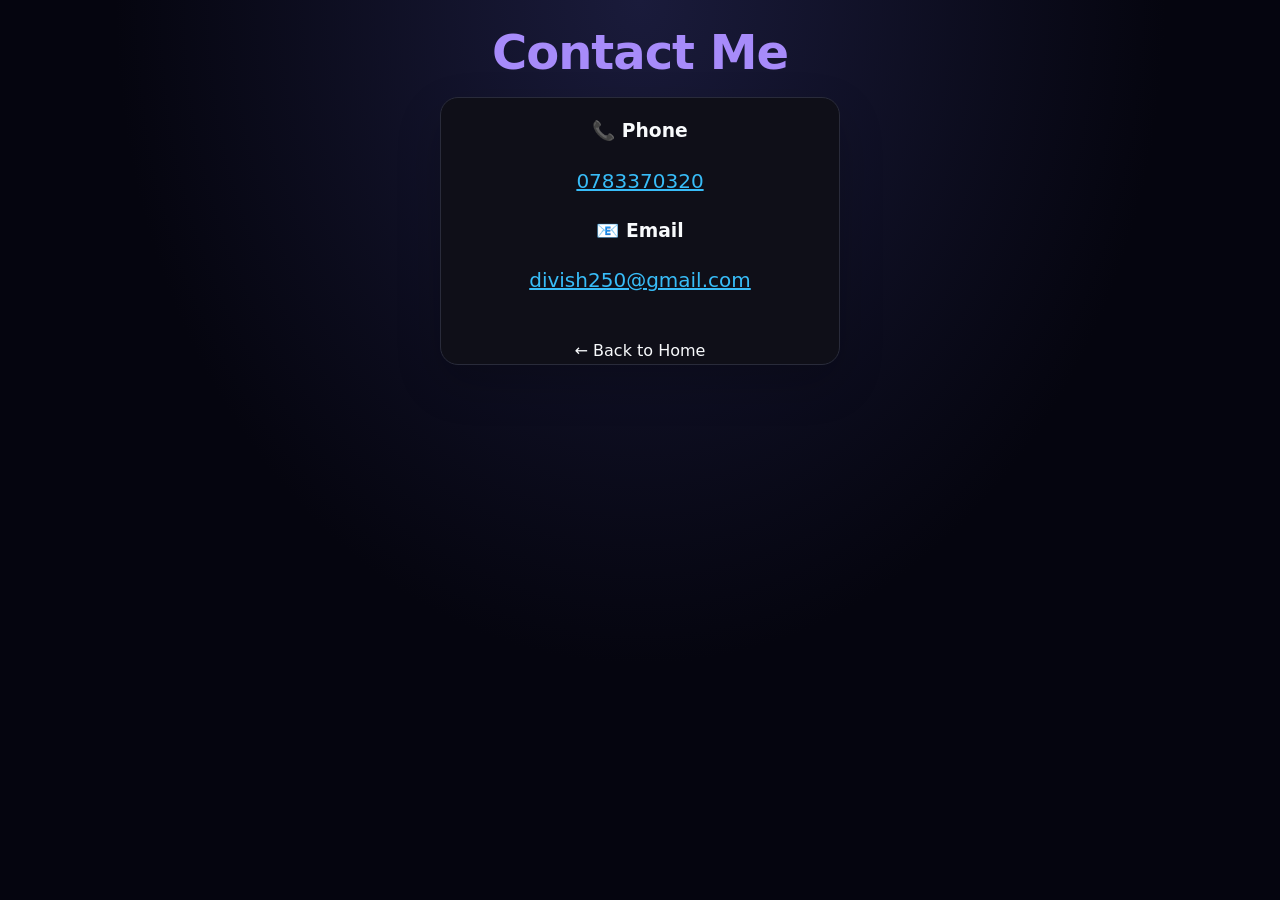
<file: contact.html>
<!DOCTYPE html>
<html>
<head>
    <title>Contact - Divin ISHIMWE</title>
    <link rel="stylesheet" href="style.css">
</head>
<body>
    <section class="hero">
        <h1>Contact Me</h1>
        <div class="project-card" style="text-align: center; width: 100%; max-width: 400px;">
            <h3>📞 Phone</h3>
            <p><a href="tel:0783370320" style="color: #38bdf8; font-size: 20px;">0783370320</a></p>
            
            <h3>📧 Email</h3>
            <p><a href="mailto:divish250@gmail.com" style="color: #38bdf8; font-size: 20px;">divish250@gmail.com</a></p>
            
            <br>
            <a href="index.html" class="tech" style="text-decoration: none; padding: 10px 20px; font-size: 16px;">← Back to Home</a>
        </div>
    </section>
</body>
</html>
</file>
<file: style.css>
:root{color-scheme:dark;--bg:#05050f;--surface:#0f0f18;--surface-2:#111827;--text:#f8fafc;--muted:#a7b0c0;--border:#292b3a;--accent:#a78bfa;--accent-2:#6366f1;--green:#4ade80;--shadow:0 18px 45px rgba(0,0,0,.2)}
*{box-sizing:border-box}html{scroll-behavior:smooth;scroll-padding-top:24px}body{margin:0;background:var(--bg);color:var(--text);font-family:system-ui,-apple-system,BlinkMacSystemFont,"Segoe UI",Tahoma,sans-serif;line-height:1.6;transition:background-color .25s,color .25s}body,button,a{font-family:system-ui,-apple-system,BlinkMacSystemFont,"Segoe UI",Tahoma,sans-serif}a{color:inherit}button{font:inherit}.skip-link{position:absolute;top:-60px;left:12px;z-index:1000;padding:10px 14px;background:var(--text);color:var(--bg);border-radius:8px}.skip-link:focus{top:12px}a:focus-visible,button:focus-visible{outline:3px solid var(--accent);outline-offset:4px}.hero{min-height:90vh;text-align:center;padding:20px 20px 64px;display:flex;flex-direction:column;align-items:center;background:radial-gradient(ellipse at top,#1a1b3b 0%,var(--bg) 58%);position:relative}.top-bar{width:100%;max-width:1000px;display:flex;justify-content:flex-end;margin-bottom:26px}.top-controls{display:flex;gap:12px;align-items:center}.lang-btn,.theme-btn{background:rgba(255,255,255,.07);border:1px solid rgba(255,255,255,.16);color:var(--text);cursor:pointer;transition:background .2s,border-color .2s}.lang-btn{padding:10px 16px;border-radius:24px;font-size:14px;font-weight:700;display:flex;align-items:center;gap:9px}.lang-btn i{font-size:11px}.theme-btn{width:44px;height:44px;border-radius:50%;font-size:17px;display:grid;place-items:center}.lang-btn:hover,.theme-btn:hover{background:rgba(255,255,255,.15)}.dropdown{position:relative}.dropdown-content{display:none;position:absolute;right:0;top:calc(100% + 7px);min-width:170px;background:#1e293b;box-shadow:0 10px 25px #0005;z-index:20;border:1px solid var(--border);border-radius:12px;padding:5px}.dropdown-content.show{display:block}.dropdown-content button{width:100%;text-align:left;color:#fff;background:transparent;border:0;padding:11px 12px;border-radius:8px;cursor:pointer}.dropdown-content button:hover,.dropdown-content button:focus-visible{background:#334155}.profile-wrapper{width:164px;height:164px;border-radius:50%;padding:7px;border:2px dashed #8b5cf699;display:flex;justify-content:center;align-items:center;margin-bottom:22px;box-shadow:0 0 35px #8b5cf622}.hero-img{width:100%;height:100%;border-radius:50%;object-fit:cover;border:3px solid #fff}.location-badge{background:#ffffff0b;border:1px solid #ffffff18;padding:7px 15px;border-radius:24px;font-size:13px;color:#cbd5e1;display:flex;align-items:center;gap:8px;margin-bottom:18px}.dot{width:8px;height:8px;background:#22c55e;border-radius:50%;box-shadow:0 0 10px #22c55e88}.eyebrow{font-size:11px!important;letter-spacing:2px;color:#a5b4fc!important;font-weight:800;margin:0 0 8px!important}.hero h1{font-size:clamp(30px,5vw,48px);line-height:1.18;color:var(--accent);margin:4px 0 16px;font-weight:800;letter-spacing:-1px}.hero-intro{font-size:16px;color:var(--muted);max-width:680px;line-height:1.8;margin:0 auto 25px}.social-icons{display:flex;gap:12px;margin-bottom:26px}.social-icons a{color:var(--muted);background:#ffffff08;border:1px solid #ffffff17;width:44px;height:44px;display:grid;place-items:center;border-radius:50%;font-size:17px;text-decoration:none;transition:transform .2s,color .2s,border-color .2s}.social-icons a:hover{color:var(--accent);border-color:var(--accent);transform:translateY(-3px)}.action-buttons{display:flex;gap:12px;flex-wrap:wrap;justify-content:center}.btn-white,.btn-outline{padding:11px 21px;border-radius:28px;font-size:14px;font-weight:750;text-decoration:none;transition:transform .2s,background .2s;display:inline-flex;align-items:center;justify-content:center;gap:8px}.btn-white{background:#fff;color:#111827;border:1px solid #fff}.btn-outline{background:transparent;color:#fff;border:1px solid #ffffff45}.btn-white:hover,.btn-outline:hover{transform:translateY(-2px)}.btn-white:hover{background:#e9e7ff}.btn-outline:hover{border-color:var(--accent);color:var(--accent)}.scroll-down{margin-top:38px;color:#77829a;text-decoration:none;display:flex;flex-direction:column;align-items:center;gap:7px;font-size:10px;letter-spacing:2px}.scroll-down i{animation:bob 1.6s infinite}@keyframes bob{50%{transform:translateY(5px)}}.section-wrap{padding:76px 22px;max-width:1050px;margin:0 auto;text-align:center}.section-subtitle{color:#818cf8;font-family:ui-monospace,SFMono-Regular,Consolas,monospace;font-size:13px;margin:0 0 7px;letter-spacing:.4px}.section-title{font-size:clamp(27px,4vw,36px);font-weight:800;line-height:1.25;margin:0 0 14px;letter-spacing:-.5px}.title-underline{width:58px;height:4px;background:linear-gradient(90deg,#6366f1,#a78bfa);margin:0 auto 20px;border-radius:5px}.section-desc{color:var(--muted);font-size:15px;margin:0 auto 38px;max-width:620px;line-height:1.75}.timeline{max-width:780px;margin:0 auto;text-align:left;position:relative;padding-left:29px}.timeline:before{content:"";position:absolute;left:4px;top:10px;bottom:10px;width:2px;background:var(--border)}.timeline-item{position:relative;margin-bottom:22px}.timeline-item:last-child{margin-bottom:0}.timeline-dot{position:absolute;left:-32px;top:23px;width:15px;height:15px;background:var(--bg);border:3px solid var(--accent-2);border-radius:50%;box-shadow:0 0 12px #6366f155}.timeline-content,.skill-card,.cert-card{background:var(--surface);border:1px solid var(--border);border-radius:17px}.timeline-content{padding:23px 25px}.timeline-header{color:#a5b4fc;font-size:12px;font-weight:800;letter-spacing:1px;margin-bottom:8px}.timeline-header i{margin-right:5px}.timeline-content h3{margin:0 0 8px;font-size:19px}.date-loc{color:#94a3b8;font-size:12px;margin:0 0 13px}.timeline-list{color:#cbd5e1;font-size:14px;line-height:1.75;padding-left:19px;margin:0}.projects-grid{display:grid;grid-template-columns:repeat(2,minmax(0,1fr));gap:22px;text-align:left;align-items:stretch}.project-card{background:var(--surface);border:1px solid var(--border);border-radius:18px;overflow:hidden;box-shadow:var(--shadow);transition:transform .2s,border-color .2s;min-width:0}.project-card:hover{transform:translateY(-4px);border-color:#6366f177}.card-image-container{position:relative;width:100%;height:185px;background:#111827;overflow:hidden}.project-img{width:100%;height:100%;object-fit:cover;display:block;transition:transform .4s}.project-card:hover .project-img{transform:scale(1.035)}.badge{position:absolute;top:13px;left:13px;background:#05050fe8;color:#c4b5fd;padding:7px 10px;border-radius:18px;font-size:10px;font-weight:800;border:1px solid #ffffff2a;letter-spacing:.5px}.card-content{padding:19px}.problem-box{background:#211a0b;border:1px solid #514015;color:#e7d9b5;padding:12px 13px;border-radius:10px;font-size:12px;line-height:1.65;margin-bottom:16px}.problem-box strong{color:#facc15;font-size:10px;letter-spacing:1px;display:block;margin-bottom:4px}.card-content h3{color:var(--text);font-size:21px;line-height:1.3;margin:0 0 9px}.description{color:#cbd5e1;font-size:13px;line-height:1.75;margin:0 0 14px}.tag-row{display:flex;flex-wrap:wrap;gap:7px}.tag{background:#18181b;border:1px solid #30303a;color:#cbd5e1;padding:5px 9px;border-radius:7px;font-size:11px}.card-footer{display:flex;justify-content:space-between;align-items:center;gap:12px;flex-wrap:wrap;margin-top:18px}.status{font-size:11px;font-weight:800}.status-live{color:#4ade80}.status-progress{color:#fbbf24}.details-btn{background:transparent;color:#a5b4fc;text-decoration:none;padding:8px 11px;border:1px solid #6366f177;border-radius:9px;font-weight:750;font-size:11px;display:inline-flex;align-items:center;justify-content:center}.details-btn:hover{background:#6366f11a}.disabled-link{color:#9ca3af;border-color:#4b5563;cursor:default}.project-green{border-top:3px solid #22c55e}.project-yellow{border-top:3px solid #eab308}.project-blue{border-top:3px solid #3b82f6}.portfolio-icon{height:95px;display:grid;place-items:center;background:linear-gradient(135deg,#171735,#0f172a);font-size:36px;color:#a78bfa}.skills-grid{display:grid;grid-template-columns:repeat(2,minmax(0,1fr));gap:17px;text-align:left}.skill-card{padding:20px;min-width:0}.skill-header{display:flex;justify-content:space-between;align-items:center;gap:10px;flex-wrap:wrap;margin-bottom:14px}.skill-title{color:#a5b4fc;font-size:12px;font-weight:850;letter-spacing:.6px;display:flex;align-items:center;gap:8px}.skill-badge{background:#1e1b4b;color:#c4b5fd;padding:4px 8px;border-radius:7px;font-size:9px;font-weight:850}.skill-tags{display:flex;flex-wrap:wrap;gap:7px}.tag.highlight{color:#c4b5fd;border-color:#4c1d95}.certs-section{text-align:left;padding-top:25px}.section-header{display:flex;align-items:center;gap:14px;margin-bottom:12px}.section-header .section-title{margin:0}.section-header .section-subtitle{margin-bottom:4px}.section-icon{flex:0 0 44px;background:#1e1b4b;color:#a5b4fc;width:44px;height:44px;display:grid;place-items:center;border-radius:12px;font-size:19px}.cert-desc{margin:0 0 23px;max-width:none;font-size:13px}.certs-grid{display:grid;grid-template-columns:repeat(2,minmax(0,1fr));gap:12px}.cert-card{padding:14px;display:flex;align-items:center;gap:12px;min-width:0}.cert-icon{flex:0 0 39px;width:39px;height:39px;display:grid;place-items:center;border-radius:10px;font-size:16px}.cert-icon.blue{background:#172554;color:#60a5fa}.cert-icon.yellow{background:#422006;color:#fbbf24}.cert-icon.green{background:#064e3b;color:#34d399}.cert-icon.purple{background:#2e1065;color:#c084fc}.cert-icon.red{background:#4c0519;color:#fb7185}.cert-info{flex:1;min-width:0}.cert-info h3{margin:0 0 4px;font-size:13px;line-height:1.4}.cert-info p{margin:0;font-size:11px;color:#94a3b8}.cert-year{background:#18181b;border:1px solid #30303a;padding:4px 7px;border-radius:14px;font-size:10px;color:#cbd5e1;font-weight:800;white-space:nowrap}.cert-link{color:#6b7280;text-decoration:none;font-size:13px;padding:8px;border:1px solid #30303a;border-radius:8px;display:grid;place-items:center}.cert-pending{cursor:default}.contact-section{padding:60px 22px;text-align:center;background:radial-gradient(ellipse at center,#171735,var(--bg) 70%);border-top:1px solid var(--border)}.contact-section h2{font-size:clamp(26px,4vw,34px);margin:0 0 10px}.contact-section p:not(.section-subtitle){color:var(--muted);margin:0 auto 22px;max-width:540px}.site-footer{display:flex;justify-content:space-between;align-items:center;gap:16px;max-width:1000px;margin:auto;padding:20px 22px 30px;color:#8993a7;font-size:12px}.site-footer a{text-decoration:none}.site-footer a:hover{color:var(--accent)}.whatsapp-float{position:fixed;width:54px;height:54px;bottom:22px;right:20px;background:#25d366;color:#fff;border-radius:50%;font-size:27px;box-shadow:0 5px 22px #25d36644;z-index:100;display:grid;place-items:center;text-decoration:none;transition:transform .2s}.whatsapp-float:hover{transform:scale(1.06)}.back-to-top{position:fixed;width:42px;height:42px;bottom:86px;right:26px;background:#1e293b;color:#c4b5fd;border-radius:50%;font-size:17px;z-index:99;display:grid;place-items:center;text-decoration:none;border:1px solid var(--border);opacity:0;pointer-events:none;transform:translateY(8px);transition:opacity .2s,transform .2s}.back-to-top.visible{opacity:1;pointer-events:auto;transform:translateY(0)}
/* Light theme */
body.light-mode{color-scheme:light;--bg:#f8fafc;--surface:#fff;--surface-2:#f1f5f9;--text:#0f172a;--muted:#475569;--border:#dbe2ea;--shadow:0 15px 35px rgba(15,23,42,.07)}body.light-mode .hero{background:radial-gradient(ellipse at top,#e0e7ff 0%,var(--bg) 60%)}body.light-mode .location-badge,body.light-mode .lang-btn,body.light-mode .theme-btn,body.light-mode .social-icons a{background:#e2e8f0;border-color:#cbd5e1;color:#0f172a}body.light-mode .theme-btn i{color:#0f172a}body.light-mode .dropdown-content{background:#fff;border-color:#cbd5e1}body.light-mode .dropdown-content button{color:#0f172a}body.light-mode .dropdown-content button:hover{background:#f1f5f9}body.light-mode .btn-outline{color:#0f172a;border-color:#64748b}body.light-mode .scroll-down{color:#475569}body.light-mode .timeline-content,body.light-mode .skill-card,body.light-mode .cert-card,body.light-mode .project-card{background:var(--surface);border-color:var(--border)}body.light-mode .timeline-content h3,body.light-mode .card-content h3,body.light-mode .section-title,body.light-mode .description,body.light-mode .timeline-list,body.light-mode .cert-info h3{color:#0f172a}body.light-mode .problem-box{background:#fffbeb;border-color:#fde68a;color:#78350f}body.light-mode .problem-box strong{color:#92400e}body.light-mode .tag{background:#f1f5f9;border-color:#cbd5e1;color:#334155}body.light-mode .cert-year{background:#f1f5f9;border-color:#cbd5e1;color:#334155}body.light-mode .portfolio-icon{background:linear-gradient(135deg,#e0e7ff,#f1f5f9)}body.light-mode .contact-section{background:radial-gradient(ellipse at center,#e0e7ff,var(--bg) 70%)}body.light-mode .cert-link{border-color:#cbd5e1}body.light-mode .back-to-top{background:#fff;color:#4f46e5;border-color:#cbd5e1}
@media(max-width:760px){.section-wrap{padding:60px 18px}.projects-grid{grid-template-columns:1fr;max-width:560px;margin:0 auto}.card-image-container{height:205px}.skills-grid,.certs-grid{grid-template-columns:1fr}.hero{min-height:auto;padding:18px 18px 55px}.top-bar{margin-bottom:22px}.profile-wrapper{width:145px;height:145px}.section-desc{margin-bottom:30px}.certs-section{padding-top:15px}}
@media(max-width:420px){.hero h1{font-size:30px}.hero-intro{font-size:14px}.location-badge{font-size:11px;padding:7px 10px}.action-buttons{width:100%;max-width:320px}.action-buttons a{width:100%}.timeline{padding-left:24px}.timeline-dot{left:-27px}.timeline-content{padding:18px}.date-loc{line-height:1.7}.cert-card{gap:9px;padding:12px}.cert-year{padding:4px 6px}.cert-info h3{font-size:12px}.whatsapp-float{right:14px;bottom:15px;width:49px;height:49px}.back-to-top{right:18px;bottom:75px}}
@media(prefers-reduced-motion:reduce){*,*::before,*::after{scroll-behavior:auto!important;animation-duration:.01ms!important;animation-iteration-count:1!important;transition-duration:.01ms!important}}
</file>
